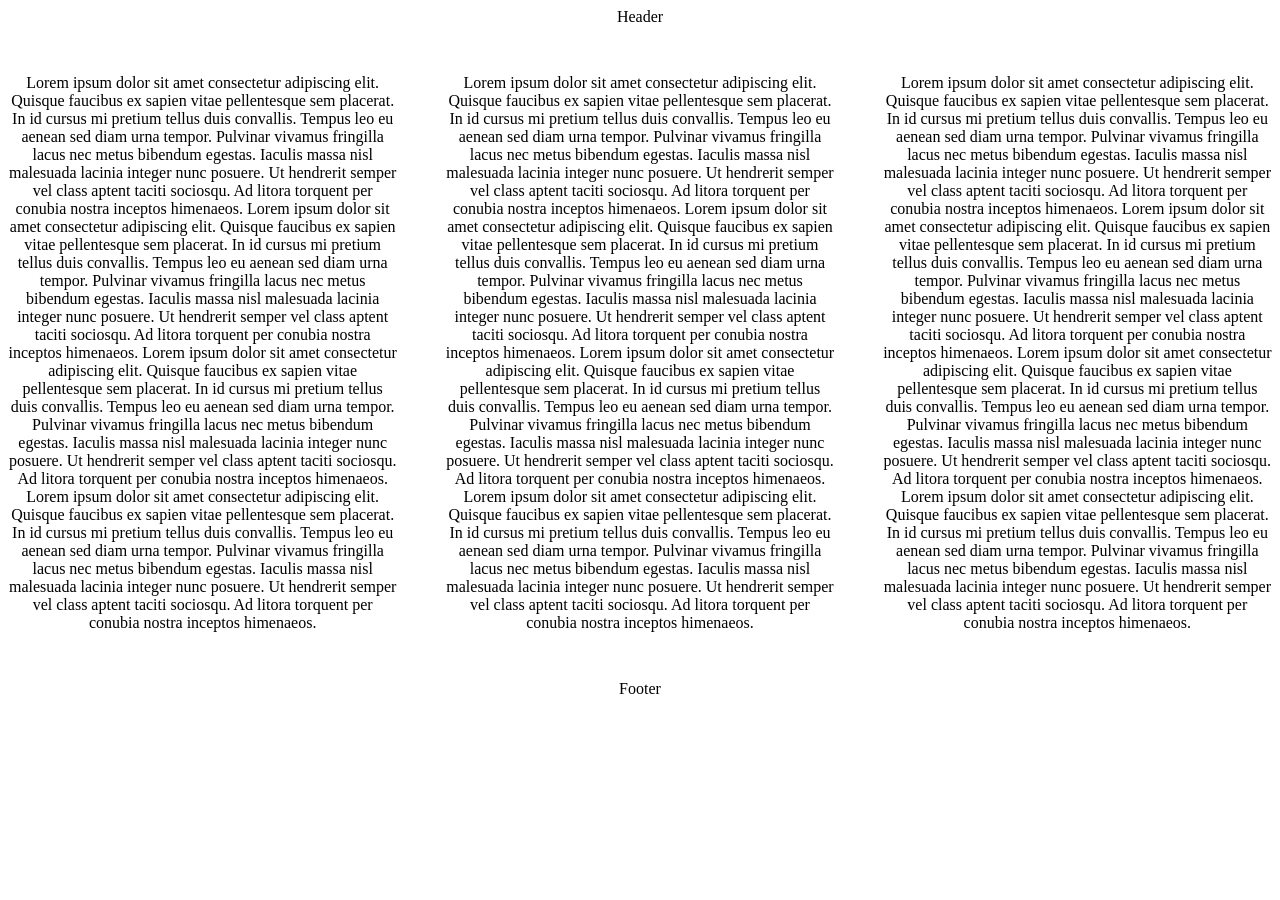
<file: index.html>
<!DOCTYPE html>
<html lang="en">
<head>
    <meta charset="UTF-8">
    <meta name="viewport" content="width=device-width, initial-scale=1.0">
    <title>Document</title>
    <link rel="stylesheet" href="main.css">
</head>
<body>
    <div class="container">
        <div class="header">Header</div>
        <div class="grid-item">Lorem ipsum dolor sit amet consectetur adipiscing elit. Quisque faucibus ex sapien vitae pellentesque sem placerat. In id cursus mi pretium tellus duis convallis. Tempus leo eu aenean sed diam urna tempor. Pulvinar vivamus fringilla lacus nec metus bibendum egestas. Iaculis massa nisl malesuada lacinia integer nunc posuere. Ut hendrerit semper vel class aptent taciti sociosqu. Ad litora torquent per conubia nostra inceptos himenaeos. Lorem ipsum dolor sit amet consectetur adipiscing elit. Quisque faucibus ex sapien vitae pellentesque sem placerat. In id cursus mi pretium tellus duis convallis. Tempus leo eu aenean sed diam urna tempor. Pulvinar vivamus fringilla lacus nec metus bibendum egestas. Iaculis massa nisl malesuada lacinia integer nunc posuere. Ut hendrerit semper vel class aptent taciti sociosqu. Ad litora torquent per conubia nostra inceptos himenaeos. Lorem ipsum dolor sit amet consectetur adipiscing elit. Quisque faucibus ex sapien vitae pellentesque sem placerat. In id cursus mi pretium tellus duis convallis. Tempus leo eu aenean sed diam urna tempor. Pulvinar vivamus fringilla lacus nec metus bibendum egestas. Iaculis massa nisl malesuada lacinia integer nunc posuere. Ut hendrerit semper vel class aptent taciti sociosqu. Ad litora torquent per conubia nostra inceptos himenaeos. Lorem ipsum dolor sit amet consectetur adipiscing elit. Quisque faucibus ex sapien vitae pellentesque sem placerat. In id cursus mi pretium tellus duis convallis. Tempus leo eu aenean sed diam urna tempor. Pulvinar vivamus fringilla lacus nec metus bibendum egestas. Iaculis massa nisl malesuada lacinia integer nunc posuere. Ut hendrerit semper vel class aptent taciti sociosqu. Ad litora torquent per conubia nostra inceptos himenaeos.</div>
        <div class="grid-item">Lorem ipsum dolor sit amet consectetur adipiscing elit. Quisque faucibus ex sapien vitae pellentesque sem placerat. In id cursus mi pretium tellus duis convallis. Tempus leo eu aenean sed diam urna tempor. Pulvinar vivamus fringilla lacus nec metus bibendum egestas. Iaculis massa nisl malesuada lacinia integer nunc posuere. Ut hendrerit semper vel class aptent taciti sociosqu. Ad litora torquent per conubia nostra inceptos himenaeos. Lorem ipsum dolor sit amet consectetur adipiscing elit. Quisque faucibus ex sapien vitae pellentesque sem placerat. In id cursus mi pretium tellus duis convallis. Tempus leo eu aenean sed diam urna tempor. Pulvinar vivamus fringilla lacus nec metus bibendum egestas. Iaculis massa nisl malesuada lacinia integer nunc posuere. Ut hendrerit semper vel class aptent taciti sociosqu. Ad litora torquent per conubia nostra inceptos himenaeos. Lorem ipsum dolor sit amet consectetur adipiscing elit. Quisque faucibus ex sapien vitae pellentesque sem placerat. In id cursus mi pretium tellus duis convallis. Tempus leo eu aenean sed diam urna tempor. Pulvinar vivamus fringilla lacus nec metus bibendum egestas. Iaculis massa nisl malesuada lacinia integer nunc posuere. Ut hendrerit semper vel class aptent taciti sociosqu. Ad litora torquent per conubia nostra inceptos himenaeos. Lorem ipsum dolor sit amet consectetur adipiscing elit. Quisque faucibus ex sapien vitae pellentesque sem placerat. In id cursus mi pretium tellus duis convallis. Tempus leo eu aenean sed diam urna tempor. Pulvinar vivamus fringilla lacus nec metus bibendum egestas. Iaculis massa nisl malesuada lacinia integer nunc posuere. Ut hendrerit semper vel class aptent taciti sociosqu. Ad litora torquent per conubia nostra inceptos himenaeos.</div>    
        <div class="grid-item">Lorem ipsum dolor sit amet consectetur adipiscing elit. Quisque faucibus ex sapien vitae pellentesque sem placerat. In id cursus mi pretium tellus duis convallis. Tempus leo eu aenean sed diam urna tempor. Pulvinar vivamus fringilla lacus nec metus bibendum egestas. Iaculis massa nisl malesuada lacinia integer nunc posuere. Ut hendrerit semper vel class aptent taciti sociosqu. Ad litora torquent per conubia nostra inceptos himenaeos. Lorem ipsum dolor sit amet consectetur adipiscing elit. Quisque faucibus ex sapien vitae pellentesque sem placerat. In id cursus mi pretium tellus duis convallis. Tempus leo eu aenean sed diam urna tempor. Pulvinar vivamus fringilla lacus nec metus bibendum egestas. Iaculis massa nisl malesuada lacinia integer nunc posuere. Ut hendrerit semper vel class aptent taciti sociosqu. Ad litora torquent per conubia nostra inceptos himenaeos. Lorem ipsum dolor sit amet consectetur adipiscing elit. Quisque faucibus ex sapien vitae pellentesque sem placerat. In id cursus mi pretium tellus duis convallis. Tempus leo eu aenean sed diam urna tempor. Pulvinar vivamus fringilla lacus nec metus bibendum egestas. Iaculis massa nisl malesuada lacinia integer nunc posuere. Ut hendrerit semper vel class aptent taciti sociosqu. Ad litora torquent per conubia nostra inceptos himenaeos. Lorem ipsum dolor sit amet consectetur adipiscing elit. Quisque faucibus ex sapien vitae pellentesque sem placerat. In id cursus mi pretium tellus duis convallis. Tempus leo eu aenean sed diam urna tempor. Pulvinar vivamus fringilla lacus nec metus bibendum egestas. Iaculis massa nisl malesuada lacinia integer nunc posuere. Ut hendrerit semper vel class aptent taciti sociosqu. Ad litora torquent per conubia nostra inceptos himenaeos.</div>    
        <div class="footer">Footer</div>
    </div>
</body>
</html>
</file>
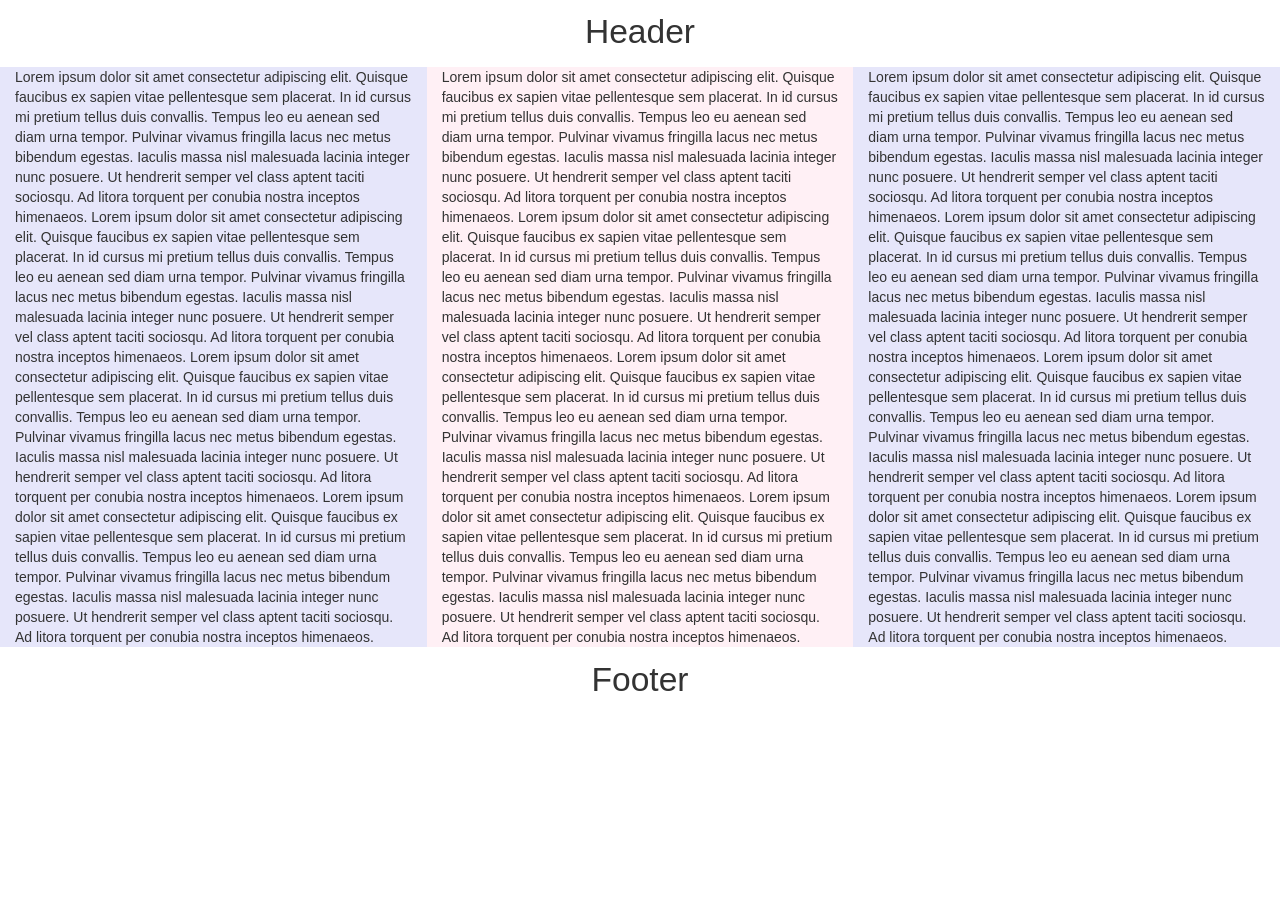
<file: index2.html>
<!DOCTYPE html>
<html lang="en">
<head>
    <meta charset="UTF-8">
    <meta name="viewport" content="width=device-width, initial-scale=1.0">
    <title>Document</title>
    <link rel="stylesheet" href="https://maxcdn.bootstrapcdn.com/bootstrap/3.4.1/css/bootstrap.min.css">
    <script src="https://ajax.googleapis.com/ajax/libs/jquery/3.7.1/jquery.min.js"></script>
    <script src="https://maxcdn.bootstrapcdn.com/bootstrap/3.4.1/js/bootstrap.min.js"></script>
    <style> 
        .col-sm-12 {
            text-align: center;
            font-size: 2.4em;
            padding-top: 0.25em;
            height: 2em;
        }
    </style>
</head>
<body>
    <div class="container-fluid">
        <div class="col-sm-12">Header</div>
    <div class="row">
        <div class="col-sm-4" style="background-color:lavender;">Lorem ipsum dolor sit amet consectetur adipiscing elit. Quisque faucibus ex sapien vitae pellentesque sem placerat. In id cursus mi pretium tellus duis convallis. Tempus leo eu aenean sed diam urna tempor. Pulvinar vivamus fringilla lacus nec metus bibendum egestas. Iaculis massa nisl malesuada lacinia integer nunc posuere. Ut hendrerit semper vel class aptent taciti sociosqu. Ad litora torquent per conubia nostra inceptos himenaeos. Lorem ipsum dolor sit amet consectetur adipiscing elit. Quisque faucibus ex sapien vitae pellentesque sem placerat. In id cursus mi pretium tellus duis convallis. Tempus leo eu aenean sed diam urna tempor. Pulvinar vivamus fringilla lacus nec metus bibendum egestas. Iaculis massa nisl malesuada lacinia integer nunc posuere. Ut hendrerit semper vel class aptent taciti sociosqu. Ad litora torquent per conubia nostra inceptos himenaeos. Lorem ipsum dolor sit amet consectetur adipiscing elit. Quisque faucibus ex sapien vitae pellentesque sem placerat. In id cursus mi pretium tellus duis convallis. Tempus leo eu aenean sed diam urna tempor. Pulvinar vivamus fringilla lacus nec metus bibendum egestas. Iaculis massa nisl malesuada lacinia integer nunc posuere. Ut hendrerit semper vel class aptent taciti sociosqu. Ad litora torquent per conubia nostra inceptos himenaeos. Lorem ipsum dolor sit amet consectetur adipiscing elit. Quisque faucibus ex sapien vitae pellentesque sem placerat. In id cursus mi pretium tellus duis convallis. Tempus leo eu aenean sed diam urna tempor. Pulvinar vivamus fringilla lacus nec metus bibendum egestas. Iaculis massa nisl malesuada lacinia integer nunc posuere. Ut hendrerit semper vel class aptent taciti sociosqu. Ad litora torquent per conubia nostra inceptos himenaeos.</div>
        <div class="col-sm-4" style="background-color:lavenderblush;">Lorem ipsum dolor sit amet consectetur adipiscing elit. Quisque faucibus ex sapien vitae pellentesque sem placerat. In id cursus mi pretium tellus duis convallis. Tempus leo eu aenean sed diam urna tempor. Pulvinar vivamus fringilla lacus nec metus bibendum egestas. Iaculis massa nisl malesuada lacinia integer nunc posuere. Ut hendrerit semper vel class aptent taciti sociosqu. Ad litora torquent per conubia nostra inceptos himenaeos. Lorem ipsum dolor sit amet consectetur adipiscing elit. Quisque faucibus ex sapien vitae pellentesque sem placerat. In id cursus mi pretium tellus duis convallis. Tempus leo eu aenean sed diam urna tempor. Pulvinar vivamus fringilla lacus nec metus bibendum egestas. Iaculis massa nisl malesuada lacinia integer nunc posuere. Ut hendrerit semper vel class aptent taciti sociosqu. Ad litora torquent per conubia nostra inceptos himenaeos. Lorem ipsum dolor sit amet consectetur adipiscing elit. Quisque faucibus ex sapien vitae pellentesque sem placerat. In id cursus mi pretium tellus duis convallis. Tempus leo eu aenean sed diam urna tempor. Pulvinar vivamus fringilla lacus nec metus bibendum egestas. Iaculis massa nisl malesuada lacinia integer nunc posuere. Ut hendrerit semper vel class aptent taciti sociosqu. Ad litora torquent per conubia nostra inceptos himenaeos. Lorem ipsum dolor sit amet consectetur adipiscing elit. Quisque faucibus ex sapien vitae pellentesque sem placerat. In id cursus mi pretium tellus duis convallis. Tempus leo eu aenean sed diam urna tempor. Pulvinar vivamus fringilla lacus nec metus bibendum egestas. Iaculis massa nisl malesuada lacinia integer nunc posuere. Ut hendrerit semper vel class aptent taciti sociosqu. Ad litora torquent per conubia nostra inceptos himenaeos.</div>
        <div class="col-sm-4" style="background-color:lavender;">Lorem ipsum dolor sit amet consectetur adipiscing elit. Quisque faucibus ex sapien vitae pellentesque sem placerat. In id cursus mi pretium tellus duis convallis. Tempus leo eu aenean sed diam urna tempor. Pulvinar vivamus fringilla lacus nec metus bibendum egestas. Iaculis massa nisl malesuada lacinia integer nunc posuere. Ut hendrerit semper vel class aptent taciti sociosqu. Ad litora torquent per conubia nostra inceptos himenaeos. Lorem ipsum dolor sit amet consectetur adipiscing elit. Quisque faucibus ex sapien vitae pellentesque sem placerat. In id cursus mi pretium tellus duis convallis. Tempus leo eu aenean sed diam urna tempor. Pulvinar vivamus fringilla lacus nec metus bibendum egestas. Iaculis massa nisl malesuada lacinia integer nunc posuere. Ut hendrerit semper vel class aptent taciti sociosqu. Ad litora torquent per conubia nostra inceptos himenaeos. Lorem ipsum dolor sit amet consectetur adipiscing elit. Quisque faucibus ex sapien vitae pellentesque sem placerat. In id cursus mi pretium tellus duis convallis. Tempus leo eu aenean sed diam urna tempor. Pulvinar vivamus fringilla lacus nec metus bibendum egestas. Iaculis massa nisl malesuada lacinia integer nunc posuere. Ut hendrerit semper vel class aptent taciti sociosqu. Ad litora torquent per conubia nostra inceptos himenaeos. Lorem ipsum dolor sit amet consectetur adipiscing elit. Quisque faucibus ex sapien vitae pellentesque sem placerat. In id cursus mi pretium tellus duis convallis. Tempus leo eu aenean sed diam urna tempor. Pulvinar vivamus fringilla lacus nec metus bibendum egestas. Iaculis massa nisl malesuada lacinia integer nunc posuere. Ut hendrerit semper vel class aptent taciti sociosqu. Ad litora torquent per conubia nostra inceptos himenaeos.</div>
        <div class="col-sm-12">Footer</div>
  </div>
</div>
</body>
</html>
</file>
<file: main.css>
/*CSS GRID*/
.container {
    display: grid;
    grid-template-columns: repeat(3, 1fr);
    grid-template-rows: 1fr auto 1fr;
    gap: 3em;
}
.grid-item {
    text-align: center;
}
.header {
    grid-column: 1 / -1;
    text-align: center;
}
.footer {
    grid-column: 1 / -1;
    text-align: center;
}
</file>
